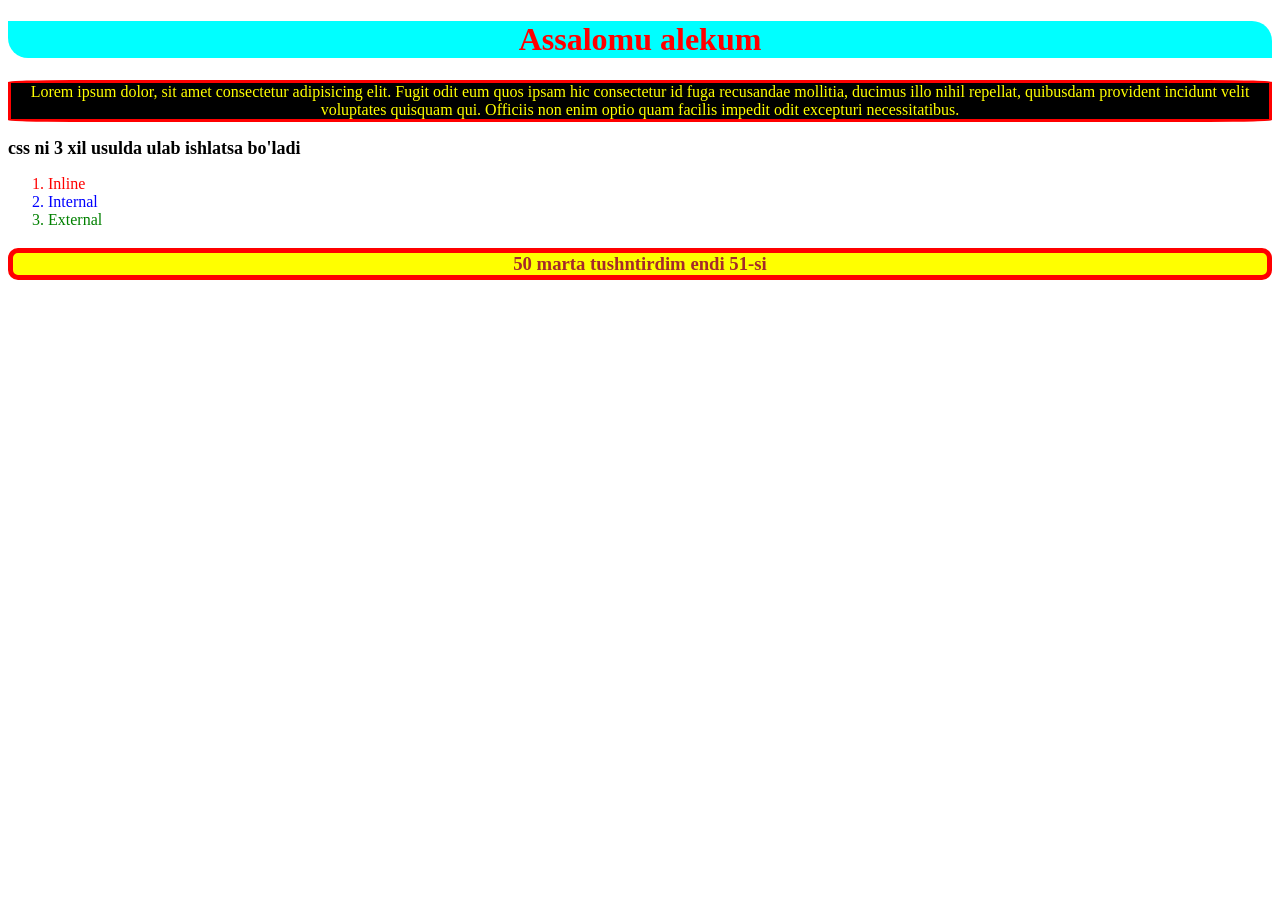
<file: 1-oy/11-dars/7-dars/index.html>
<!DOCTYPE html>
<html lang="en">
<head>
    <meta charset="UTF-8">
    <meta name="viewport" content="width=device-width, initial-scale=1.0">
    <title>Document</title>
    <link rel="stylesheet" href="./main.css">
</head>
<body>
    <h1>Assalomu alekum</h1>
    <p>Lorem ipsum dolor, sit amet consectetur adipisicing elit. Fugit odit eum quos ipsam hic consectetur id fuga recusandae mollitia, ducimus illo nihil repellat, quibusdam provident incidunt velit voluptates quisquam qui. Officiis non enim optio quam facilis impedit odit excepturi necessitatibus.</p>
    <h2>css ni 3 xil usulda ulab ishlatsa bo'ladi</h2>
    <ol>
        <li class="li1"> Inline</li>
        <li class="li2">Internal</li>
        <li class="li3">External</li>
    </ol>
    
    <h3>50 marta tushntirdim endi 51-si</h3>




</body>
</html>
</file>
<file: 1-oy/11-dars/7-dars/main.css>
h1 {
    color: red;
    background-color: aqua;
    text-align: center;
    border-radius: 0% 20px;
}

p{
    color: yellow;
    background-color: black;
    text-align: center;
    border: 3px  solid red;
    border-radius: 5%;
}



h2{
    font-size: large; 
    
}

.li1{
  color: red;
}

.li2{
    color: blue;
}

.li3{
    color: green;
}


h3{
    color: brown;
    background-color: yellow;
    text-align: center;
    border-radius: 10px;
    border: 5px solid red;
}
</file>
